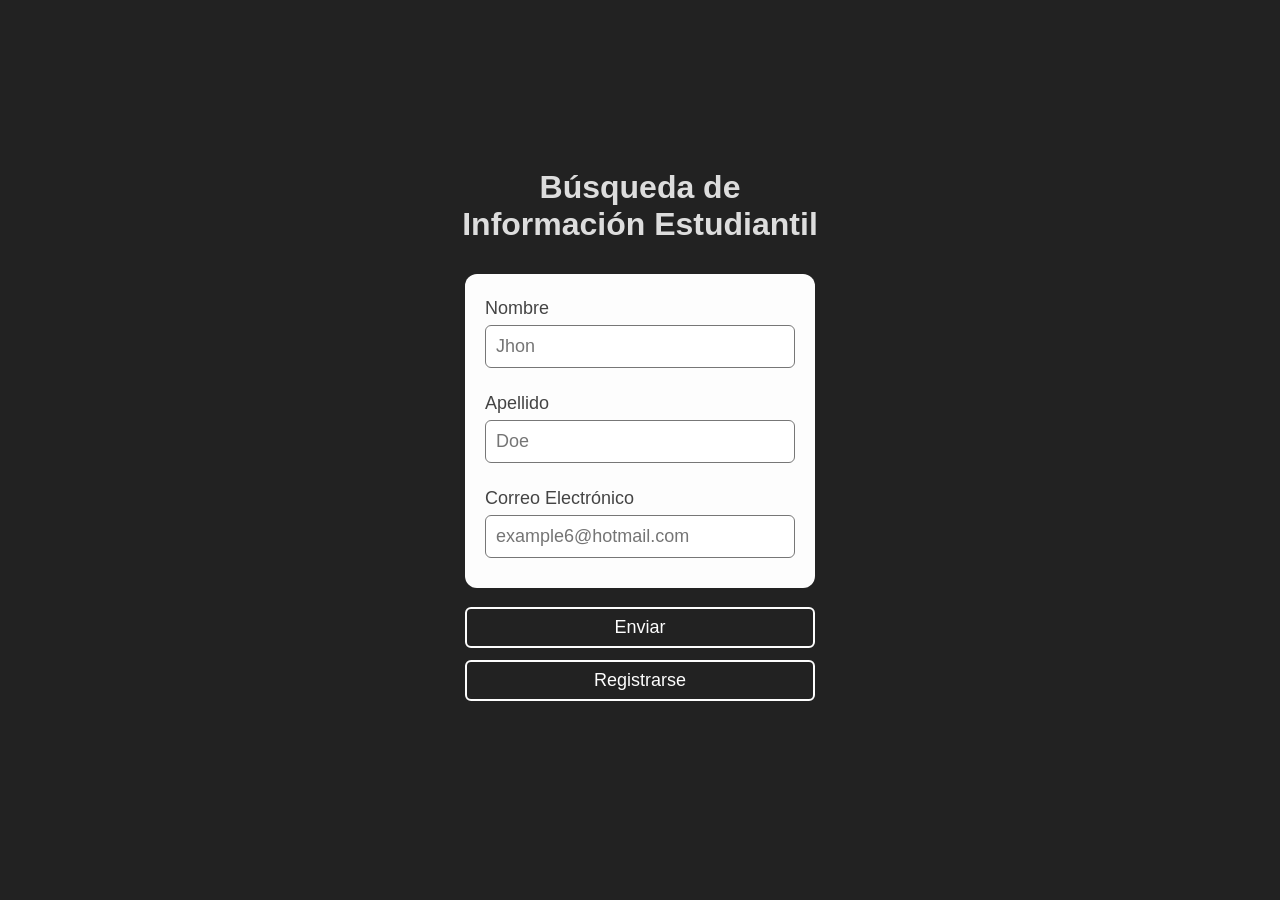
<file: index.html>
<!DOCTYPE html>
<html lang="en">
  <head>
    <meta charset="UTF-8" />
    <meta name="viewport" content="width=device-width, initial-scale=1.0" />
    <title>Formulario de Materias</title>
    <link rel="stylesheet" href="index.css" />
  </head>
  <body>
    <main class="main">
      <h1>Búsqueda de Información Estudiantil</h1>
      <section class="form__section">
        <form action="" class="form">
          <div class="form__content">
            <label for="nom" class="form__label">Nombre</label>
            <input
              type="text"
              class="form__input"
              id="nom"
              placeholder="Jhon"
            />
          </div>
          <div class="form__content">
            <label for="ape" class="form__label">Apellido</label>
            <input type="text" class="form__input" id="ape" placeholder="Doe" />
          </div>
          <div class="form__content">
            <label for="mail" class="form__label">Correo Electrónico</label>
            <input
              type="email"
              class="form__input"
              id="mail"
              placeholder="example6@hotmail.com"
            />
          </div>
        </form>
        <div class="button__container">
          <button class="button">Enviar</button>
          <button class="button" onclick="window.location.href='addStudent.html'">Registrarse</button>
        </div>
      </section>
    </main>
    <script type="module" src="index.js"></script>
  </body>
</html>
</file>
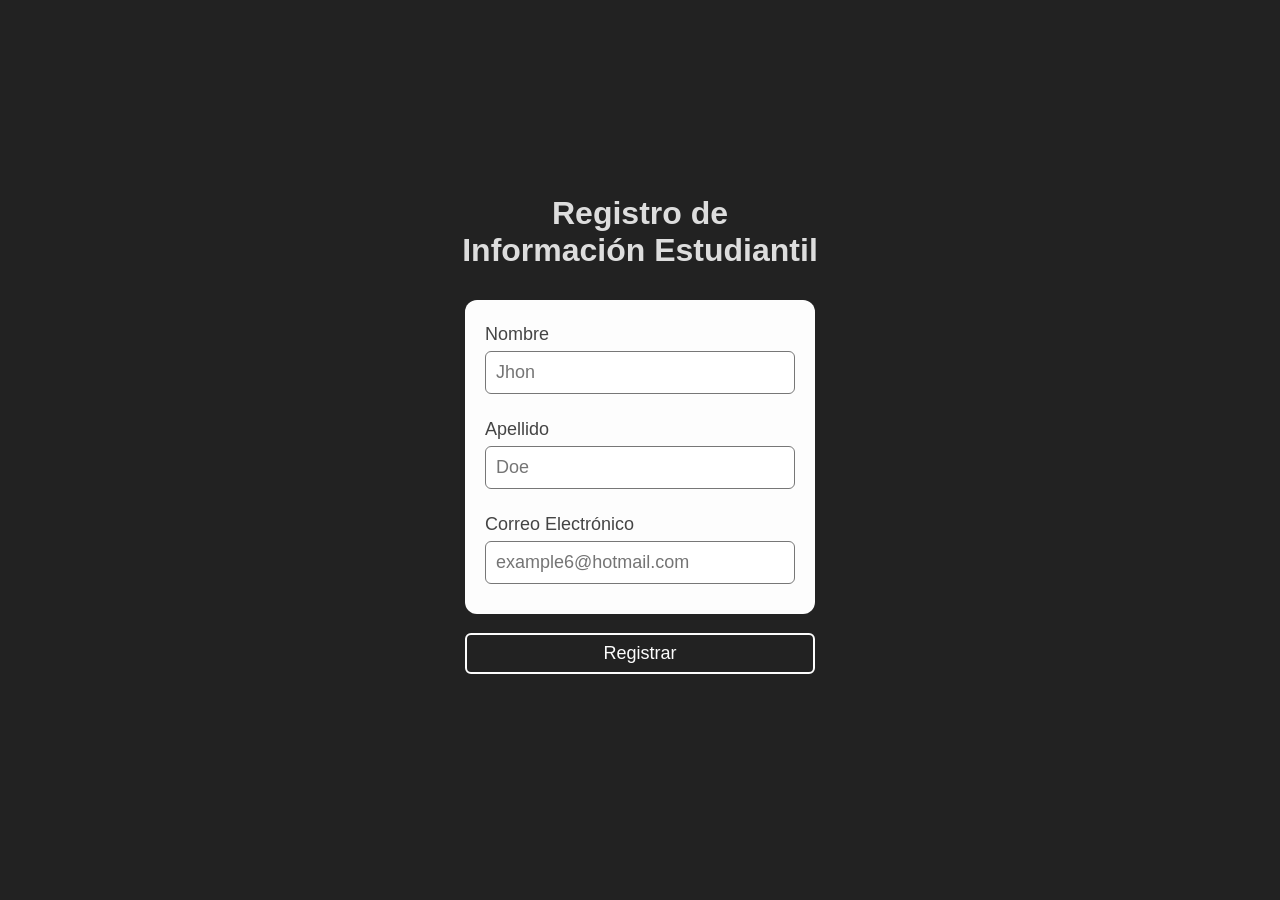
<file: addStudent.html>
<!DOCTYPE html>
<html lang="en">
  <head>
    <meta charset="UTF-8" />
    <meta name="viewport" content="width=device-width, initial-scale=1.0" />
    <title>Formulario de Materias</title>
    <link rel="stylesheet" href="index.css" />
    <link rel="stylesheet" href="addEstudent.css">
  </head>
  <body>
    <main class="main">
      <h1>Registro de Información Estudiantil</h1>
      <section class="form__section">
        <form action="" class="form">
          <div class="form__content">
            <label for="nom" class="form__label">Nombre</label>
            <input
              type="text"
              class="form__input"
              id="nom"
              placeholder="Jhon"
            />
          </div>
          <div class="form__content">
            <label for="ape" class="form__label">Apellido</label>
            <input type="text" class="form__input" id="ape" placeholder="Doe" />
          </div>
          <div class="form__content">
            <label for="mail" class="form__label">Correo Electrónico</label>
            <input
              type="email"
              class="form__input"
              id="mail"
              placeholder="example6@hotmail.com"
            />
          </div>
        </form>
        <div class="button__container">
          <button class="button">Registrar</button>
        </div>
      </section>
      <section class="tarjeta-estudiante__container"></section>
    </main>
    <script type="module" src="addStudent.js"></script>
  </body>
</html>
</file>
<file: index.css>
* {
  box-sizing: border-box;
  padding: 0;
  margin: 0;
  font-size: 18px;
}

body {
  background-color: #222;
  font-family: Arial, Helvetica, sans-serif;
  color: #ddd;
}

.main {
  display: flex;
  flex-direction: column;
  align-items: center;
  justify-content: center;
  height: 100dvh;
}

h1{
  margin-bottom: 0;
  font-size: clamp(24px, 2.5vw, 51px);
  max-width: 500px;
  text-wrap: balance;
  text-align: center;
}

.form__section {
  display: flex;
  padding: 31px;
  flex-direction: column;
  align-items: center;
  justify-content: center;
  width: 100%;
  gap: 19px;
  container-name: formSection;
  container-type: inline-size;
}

.form {
  padding: 24px 20px;
  border-radius: 12px;
  background-color: #fdfdfd;
  color: #444;
  display: flex;
  flex-direction: column;
  gap: 19px;
  width: clamp(280px, 60%, 350px);
}

.form__content {
  display: flex;
  flex-direction: column;
}

.form__input {
  padding: 10px;
  border-radius: 6px;
  border: 1.618px solid #777;
  margin: 6px 0;
  color: #333;
}

.form__input:focus-visible {
  outline: 0;
}

.button__container {
  width: clamp(280px, 60%, 350px);
  display: flex;
  justify-content: center;
  flex-wrap: wrap;
  gap: 12px;
}

.button {
  padding: 8px 12px;
  border-radius: 6px;
  border: 0;
  background-color: #222;
  border: 2px solid #fdfdfd;
  color: #fdfdfd;
  width: 100%;
  position: relative;
  overflow: hidden;
  z-index: 100;
  transition: color 0.6s;
}

.button:active {
  color: #222;
  background-color: #ddd;
}
@container (min-width: 300px) {
  .button:before {
    content: "";
    position: absolute;
    background-color: #ddd;
    width: 120%;
    height: 130%;
    left: -120%;
    top: 50%;
    border-radius: 31px;
    transition: top 0.6s, left 0.8s;
    z-index: -100;
  }

  .button:hover:before {
    left: -10%;
    top: 0;
  }
  .button:hover {
    color: #222;
  }
}
</file>
<file: addEstudent.css>
.tarjeta-estudiante__container {
  width: 100%;
}
.tarjeta-estudiante {
  margin: 0 auto;
  background-color: #fdfdfd;
  color: #777;
  border-radius: 12px;
  position: relative;
  animation: generar 0.6s both;
  max-width: 60%;
  display: grid;
  grid-template-areas:
    "imagen texto"
    "imagen texto2"
    "imagen texto3";
  grid-template-columns: 30% 70%;
  gap: 4px 10px;
  padding: 12px 19px;
}
.tarjeta-estudiante__div:nth-of-type(2) {
  grid-area: texto;
}

.tarjeta-estudiante__div:nth-of-type(3) {
  grid-area: texto2;
}

.tarjeta-estudiante__div:nth-of-type(4) {
  grid-area: texto3;
}

.tarjeta-estudiante__div:first-child {
  grid-area: imagen;
  justify-content: center;
  display: flex;
}

.imagen {
  border-radius: 50%;
  max-width: 100%;
  aspect-ratio: 1/1;
  height: 100px;
}

@keyframes generar {
  from {
    top: -12px;
    opacity: 0;
  }
  to {
    opacity: 1;
    top: 0;
  }
}
</file>
